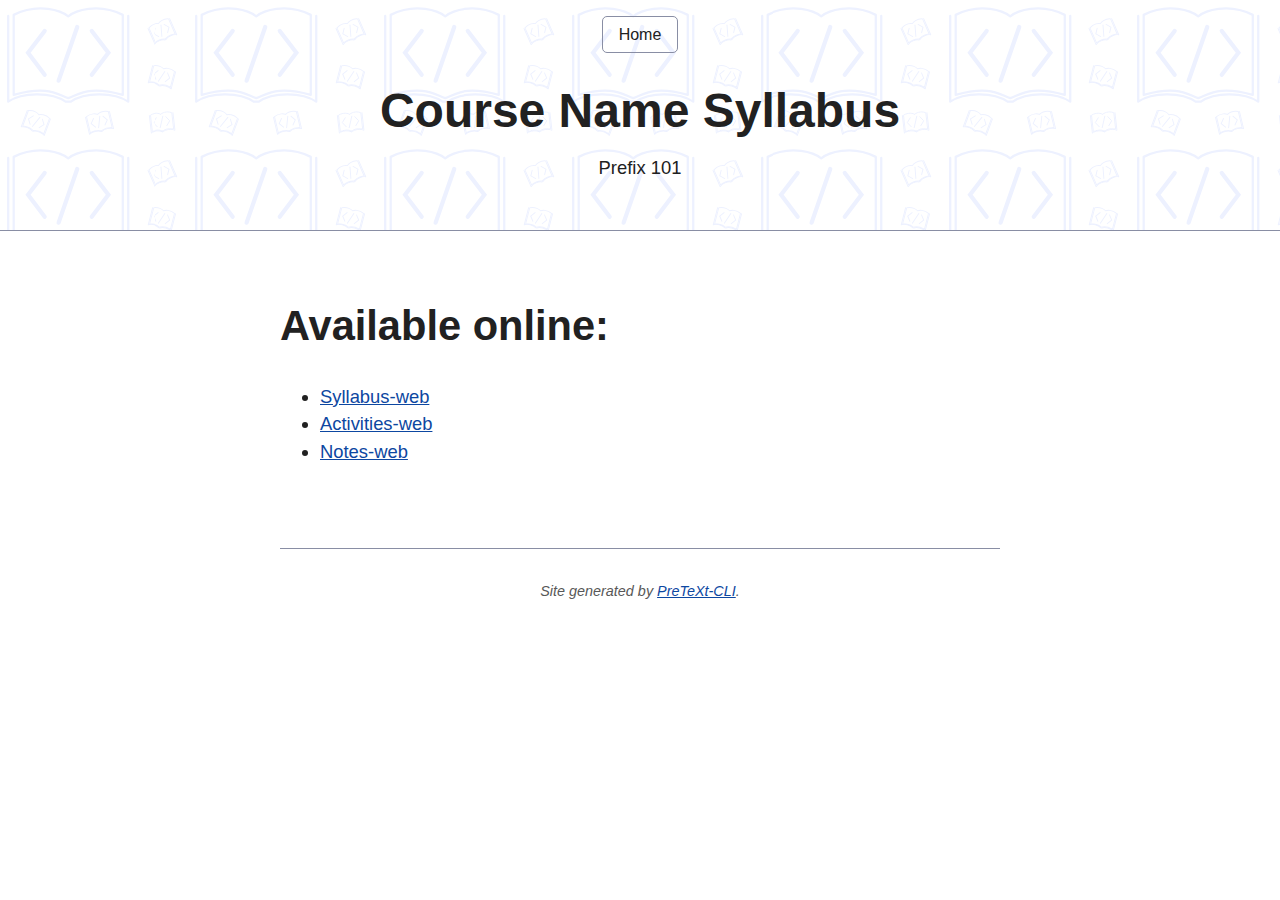
<file: index.html>
<!DOCTYPE html>
<html lang="en">
  <head>
      <title>Course Name Syllabus</title>
      <meta charset="utf-8" />
      <meta name="generator" content="Pelican" />
      <meta name="viewport" content="width=device-width, initial-scale=1.0">
      <link rel="stylesheet" type="text/css" href="./theme/css/style.css" />
        <meta name="description" content="Prefix 101" />
  </head>

  <body>
    <header>
      <nav>
        <a href="/">Home</a>
      </nav>
      <h1>Course Name Syllabus</h1>
<p>Prefix 101</p>    </header>
    <main>
        <h2>Available online:</h2>
        <ul>
                <li><a href="syllabus">Syllabus-web</a></li>
                <li><a href="worksheets">Activities-web</a></li>
                <li><a href="notes">Notes-web</a></li>
        </ul>

    </main>
    <footer>
      <address>
        Site generated by <a href="https://github.com/pretextbook/pretext-cli">PreTeXt-CLI</a>.
      </address>
    </footer>
  </body>
</html>
</file>
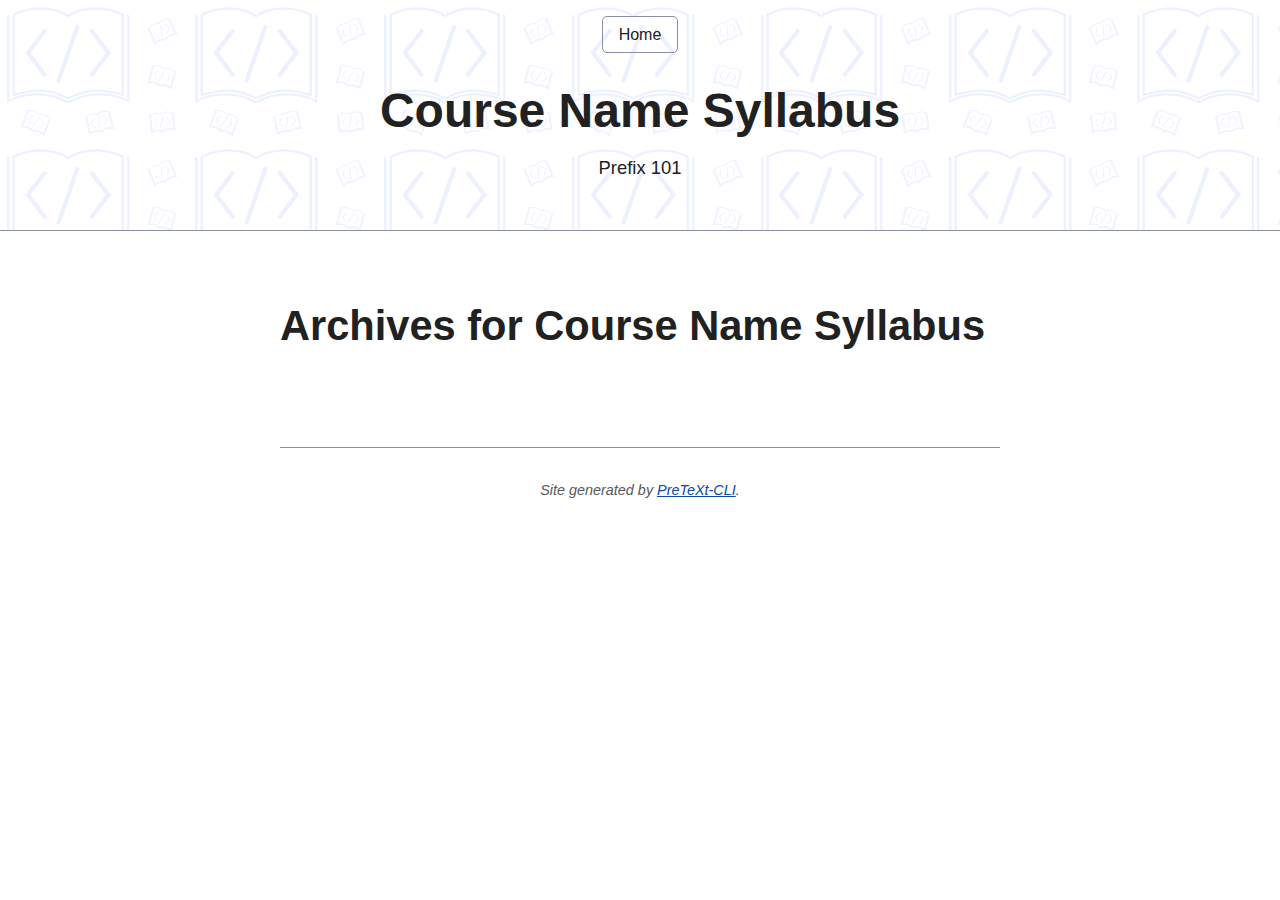
<file: archives.html>
<!DOCTYPE html>
<html lang="en">
  <head>
      <title>Course Name Syllabus - Archives</title>
      <meta charset="utf-8" />
      <meta name="generator" content="Pelican" />
      <meta name="viewport" content="width=device-width, initial-scale=1.0">
      <link rel="stylesheet" type="text/css" href="./theme/css/style.css" />
        <meta name="description" content="Prefix 101" />
  </head>

  <body>
    <header>
      <nav>
        <a href="/">Home</a>
      </nav>
      <h1>Course Name Syllabus</h1>
<p>Prefix 101</p>    </header>
    <main>
    <h2>Archives for Course Name Syllabus</h2>

    <dl>
    </dl>
    </main>
    <footer>
      <address>
        Site generated by <a href="https://github.com/pretextbook/pretext-cli">PreTeXt-CLI</a>.
      </address>
    </footer>
  </body>
</html>
</file>
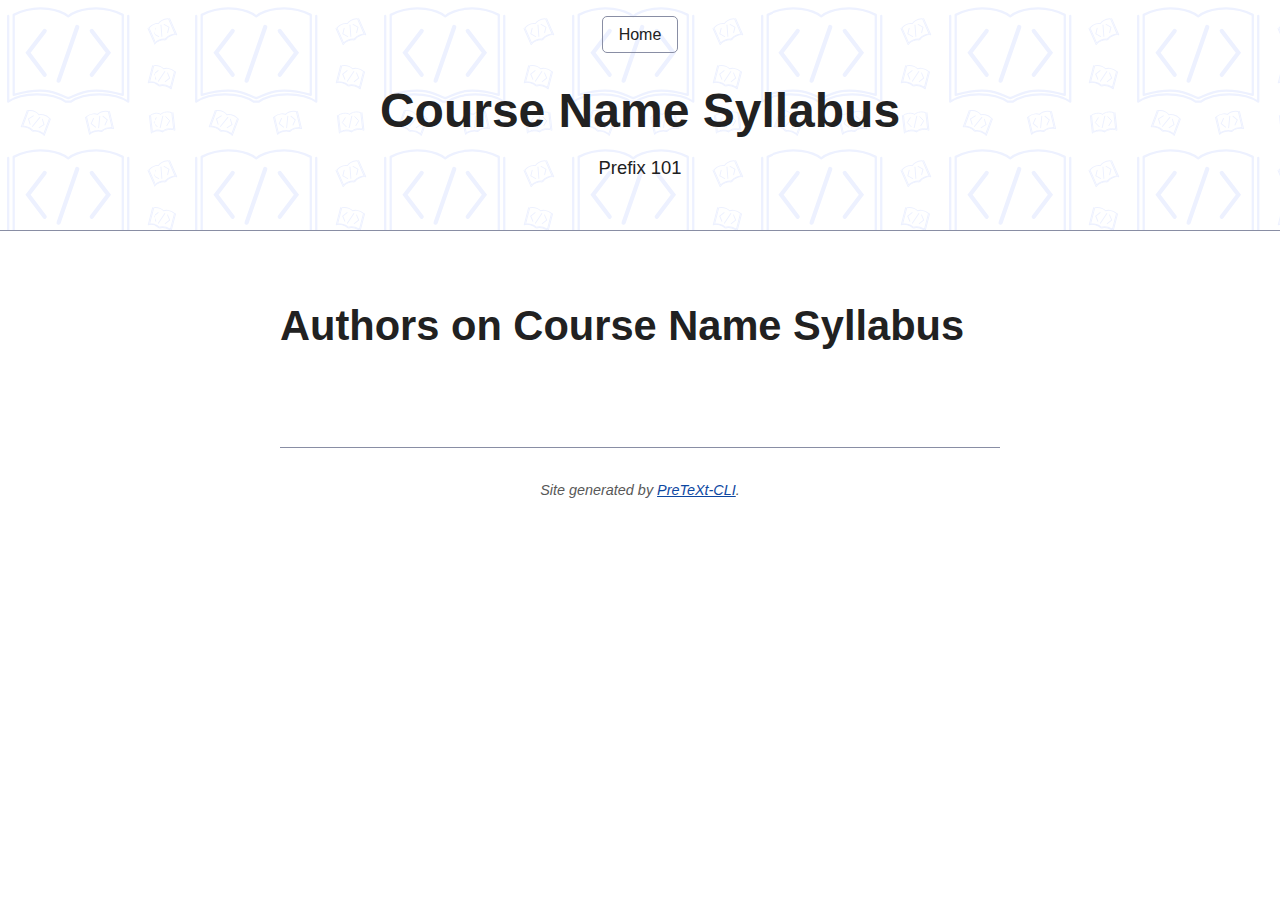
<file: authors.html>
<!DOCTYPE html>
<html lang="en">
  <head>
      <title>Course Name Syllabus - Authors</title>
      <meta charset="utf-8" />
      <meta name="generator" content="Pelican" />
      <meta name="viewport" content="width=device-width, initial-scale=1.0">
      <link rel="stylesheet" type="text/css" href="./theme/css/style.css" />
        <meta name="description" content="Prefix 101" />
  </head>

  <body>
    <header>
      <nav>
        <a href="/">Home</a>
      </nav>
      <h1>Course Name Syllabus</h1>
<p>Prefix 101</p>    </header>
    <main>
    <h2>Authors on Course Name Syllabus</h2>
    <ul>
    </ul>
    </main>
    <footer>
      <address>
        Site generated by <a href="https://github.com/pretextbook/pretext-cli">PreTeXt-CLI</a>.
      </address>
    </footer>
  </body>
</html>
</file>
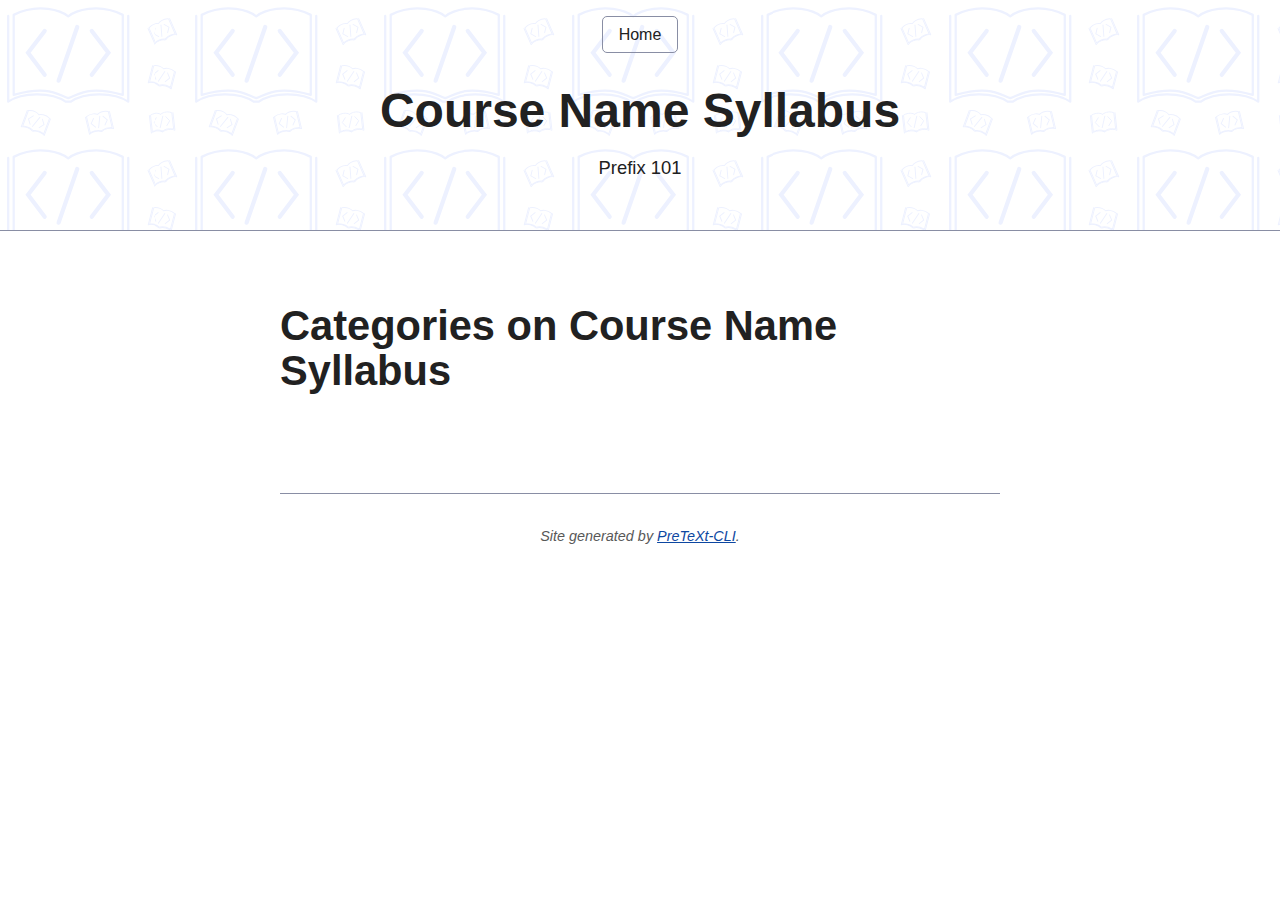
<file: categories.html>
<!DOCTYPE html>
<html lang="en">
  <head>
      <title>Course Name Syllabus - Categories</title>
      <meta charset="utf-8" />
      <meta name="generator" content="Pelican" />
      <meta name="viewport" content="width=device-width, initial-scale=1.0">
      <link rel="stylesheet" type="text/css" href="./theme/css/style.css" />
        <meta name="description" content="Prefix 101" />
  </head>

  <body>
    <header>
      <nav>
        <a href="/">Home</a>
      </nav>
      <h1>Course Name Syllabus</h1>
<p>Prefix 101</p>    </header>
    <main>
    <h2>Categories on Course Name Syllabus</h2>
    <ul>
    </ul>
    </main>
    <footer>
      <address>
        Site generated by <a href="https://github.com/pretextbook/pretext-cli">PreTeXt-CLI</a>.
      </address>
    </footer>
  </body>
</html>
</file>
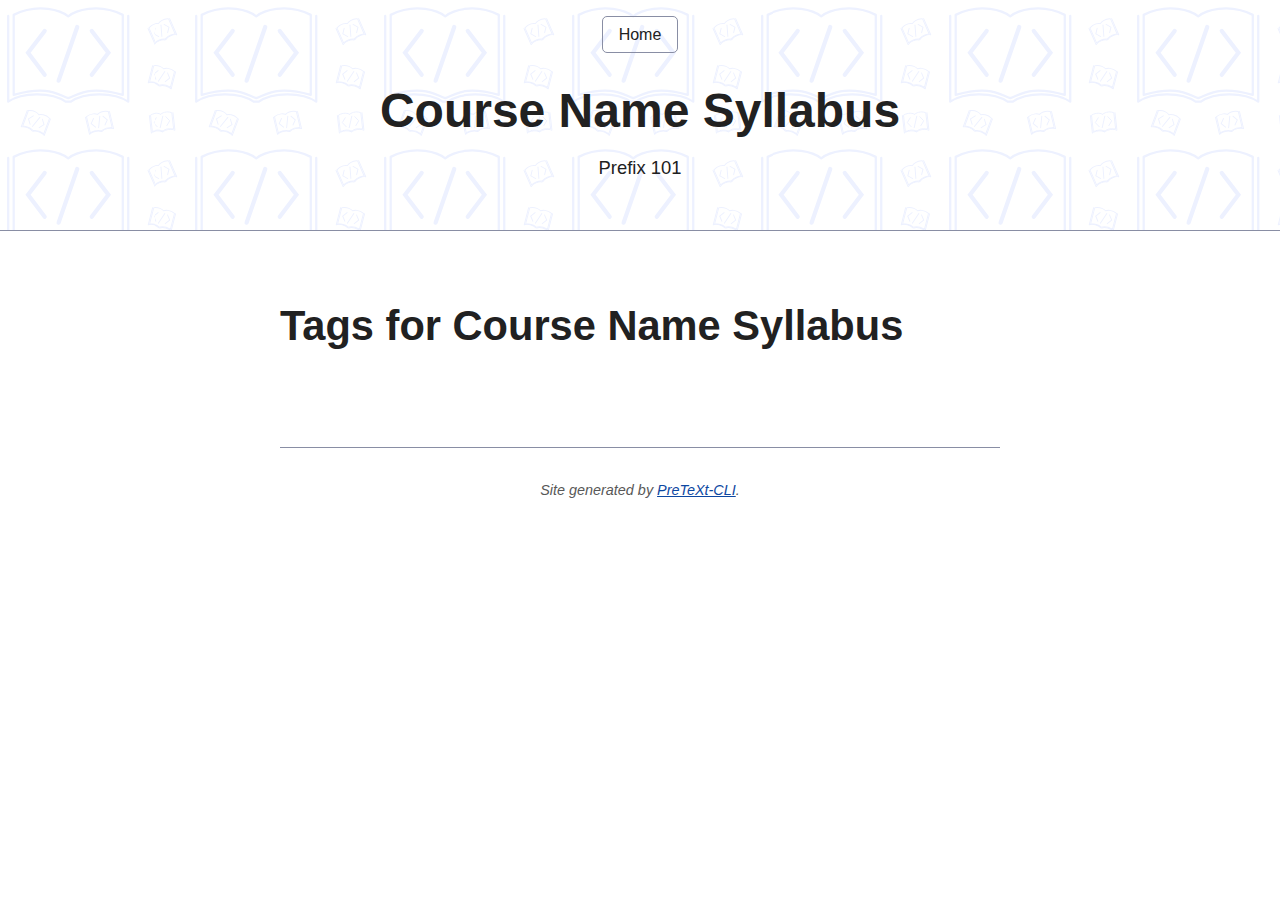
<file: tags.html>
<!DOCTYPE html>
<html lang="en">
  <head>
      <title>Course Name Syllabus - Tags</title>
      <meta charset="utf-8" />
      <meta name="generator" content="Pelican" />
      <meta name="viewport" content="width=device-width, initial-scale=1.0">
      <link rel="stylesheet" type="text/css" href="./theme/css/style.css" />
        <meta name="description" content="Prefix 101" />
  </head>

  <body>
    <header>
      <nav>
        <a href="/">Home</a>
      </nav>
      <h1>Course Name Syllabus</h1>
<p>Prefix 101</p>    </header>
    <main>
    <h2>Tags for Course Name Syllabus</h2>
    <ul>
    </ul>
    </main>
    <footer>
      <address>
        Site generated by <a href="https://github.com/pretextbook/pretext-cli">PreTeXt-CLI</a>.
      </address>
    </footer>
  </body>
</html>
</file>
<file: theme/css/style.css>
:root,
::backdrop {
    --sans-font: -apple-system, BlinkMacSystemFont, "Avenir Next", Avenir, "Nimbus Sans L", Roboto, "Noto Sans", "Segoe UI", Arial, Helvetica, "Helvetica Neue", sans-serif;
    --mono-font: Consolas, Menlo, Monaco, "Andale Mono", "Ubuntu Mono", monospace;
    --standard-border-radius: 5px;
    --bg: #fff;
    --accent-bg: #f5f7ff;
    --text: #212121;
    --text-light: #585858;
    --border: #898ea4;
    --accent: #0d47a1;
    --accent-hover: #1266e2;
    --accent-text: var(--bg);
    --code: #d81b60;
    --preformatted: #444;
    --marked: #fd3;
    --disabled: #efefef
}

@media (prefers-color-scheme:dark) {

    :root,
    ::backdrop {
        color-scheme: dark;
        --bg: #212121;
        --accent-bg: #2b2b2b;
        --text: #dcdcdc;
        --text-light: #ababab;
        --accent: #ffb300;
        --accent-hover: #ffe099;
        --accent-text: var(--bg);
        --code: #f06292;
        --preformatted: #ccc;
        --disabled: #111
    }

    img,
    video {
        opacity: .8
    }
}

*,
:before,
:after {
    box-sizing: border-box
}

textarea,
select,
input,
progress {
    -webkit-appearance: none;
    -moz-appearance: none;
    appearance: none
}

html {
    font-family: var(--sans-font);
    scroll-behavior: smooth
}

body {
    color: var(--text);
    background-color: var(--bg);
    grid-template-columns: 1fr min(45rem, 90%) 1fr;
    margin: 0;
    font-size: 1.15rem;
    line-height: 1.5;
    display: grid
}

body>* {
    grid-column: 2
}

body>header {
    background-color: var(--accent-bg);
    border-bottom: 1px solid var(--border);
    text-align: center;
    grid-column: 1/-1;
    padding: 0 .5rem 2rem
}

body>header>:only-child {
    margin-block-start: 2rem
}

body>header h1 {
    max-width: 1200px;
    margin: 1rem auto
}

body>header p {
    max-width: 40rem;
    margin: 1rem auto
}

main {
    padding-top: 1.5rem
}

body>footer {
    color: var(--text-light);
    text-align: center;
    border-top: 1px solid var(--border);
    margin-top: 4rem;
    padding: 2rem 1rem 1.5rem;
    font-size: .9rem
}

h1 {
    font-size: 3rem
}

h2 {
    margin-top: 3rem;
    font-size: 2.6rem
}

h3 {
    margin-top: 3rem;
    font-size: 2rem
}

h4 {
    font-size: 1.44rem
}

h5 {
    font-size: 1.15rem
}

h6 {
    font-size: .96rem
}

p {
    margin: 1.5rem 0
}

p,
h1,
h2,
h3,
h4,
h5,
h6 {
    overflow-wrap: break-word
}

h1,
h2,
h3 {
    line-height: 1.1
}

@media only screen and (width<=720px) {
    h1 {
        font-size: 2.5rem
    }

    h2 {
        font-size: 2.1rem
    }

    h3 {
        font-size: 1.75rem
    }

    h4 {
        font-size: 1.25rem
    }
}

a,
a:visited {
    color: var(--accent)
}

a:hover {
    text-decoration: none
}

button,
.button,
a.button,
input[type=submit],
input[type=reset],
input[type=button],
label[type=button] {
    border: 1px solid var(--accent);
    background-color: var(--accent);
    color: var(--accent-text);
    padding: .5rem .9rem;
    line-height: normal;
    text-decoration: none
}

.button[aria-disabled=true],
input:disabled,
textarea:disabled,
select:disabled,
button[disabled] {
    cursor: not-allowed;
    background-color: var(--disabled);
    border-color: var(--disabled);
    color: var(--text-light)
}

input[type=range] {
    padding: 0
}

abbr[title] {
    cursor: help;
    text-decoration-line: underline;
    text-decoration-style: dotted
}

button:enabled:hover,
.button:not([aria-disabled=true]):hover,
input[type=submit]:enabled:hover,
input[type=reset]:enabled:hover,
input[type=button]:enabled:hover,
label[type=button]:hover {
    background-color: var(--accent-hover);
    border-color: var(--accent-hover);
    cursor: pointer
}

.button:focus-visible,
button:focus-visible:where(:enabled),
input:enabled:focus-visible:where([type=submit], [type=reset], [type=button]) {
    outline: 2px solid var(--accent);
    outline-offset: 1px
}

header>nav {
    padding: 1rem 0 0;
    font-size: 1rem;
    line-height: 2
}

header>nav ul,
header>nav ol {
    flex-flow: wrap;
    place-content: space-around center;
    align-items: center;
    margin: 0;
    padding: 0;
    list-style-type: none;
    display: flex
}

header>nav ul li,
header>nav ol li {
    display: inline-block
}

header>nav a,
header>nav a:visited {
    border: 1px solid var(--border);
    border-radius: var(--standard-border-radius);
    color: var(--text);
    margin: 0 .5rem 1rem;
    padding: .1rem 1rem;
    text-decoration: none;
    display: inline-block
}

header>nav a:hover,
header>nav a.current,
header>nav a[aria-current=page] {
    border-color: var(--accent);
    color: var(--accent);
    cursor: pointer
}

@media only screen and (width<=720px) {
    header>nav a {
        border: none;
        padding: 0;
        line-height: 1;
        text-decoration: underline
    }
}

aside,
details,
pre,
progress {
    background-color: var(--accent-bg);
    border: 1px solid var(--border);
    border-radius: var(--standard-border-radius);
    margin-bottom: 1rem
}

aside {
    float: right;
    width: 30%;
    margin-inline-start: 15px;
    padding: 0 15px;
    font-size: 1rem
}

[dir=rtl] aside {
    float: left
}

@media only screen and (width<=720px) {
    aside {
        float: none;
        width: 100%;
        margin-inline-start: 0
    }
}

article,
fieldset,
dialog {
    border: 1px solid var(--border);
    border-radius: var(--standard-border-radius);
    margin-bottom: 1rem;
    padding: 1rem
}

article h2:first-child,
section h2:first-child,
article h3:first-child,
section h3:first-child {
    margin-top: 1rem
}

section {
    border-top: 1px solid var(--border);
    border-bottom: 1px solid var(--border);
    margin: 3rem 0;
    padding: 2rem 1rem
}

section+section,
section:first-child {
    border-top: 0;
    padding-top: 0
}

section+section {
    margin-top: 0
}

section:last-child {
    border-bottom: 0;
    padding-bottom: 0
}

details {
    padding: .7rem 1rem
}

summary {
    cursor: pointer;
    word-break: break-all;
    margin: -.7rem -1rem;
    padding: .7rem 1rem;
    font-weight: 700
}

details[open]>summary+* {
    margin-top: 0
}

details[open]>summary {
    margin-bottom: .5rem
}

details[open]>:last-child {
    margin-bottom: 0
}

table {
    border-collapse: collapse;
    margin: 1.5rem 0
}

figure>table {
    width: max-content;
    margin: 0
}

td,
th {
    border: 1px solid var(--border);
    text-align: start;
    padding: .5rem
}

th {
    background-color: var(--accent-bg);
    font-weight: 700
}

tr:nth-child(2n) {
    background-color: var(--accent-bg)
}

table caption {
    margin-bottom: .5rem;
    font-weight: 700
}

textarea,
select,
input,
button,
.button {
    font-size: inherit;
    border-radius: var(--standard-border-radius);
    box-shadow: none;
    max-width: 100%;
    margin-bottom: .5rem;
    padding: .5rem;
    font-family: inherit;
    display: inline-block
}

textarea,
select,
input {
    color: var(--text);
    background-color: var(--bg);
    border: 1px solid var(--border)
}

label {
    display: block
}

textarea:not([cols]) {
    width: 100%
}

select:not([multiple]) {
    background-image: linear-gradient(45deg, transparent 49%, var(--text)51%), linear-gradient(135deg, var(--text)51%, transparent 49%);
    background-position: calc(100% - 15px), calc(100% - 10px);
    background-repeat: no-repeat;
    background-size: 5px 5px, 5px 5px;
    padding-inline-end: 25px
}

[dir=rtl] select:not([multiple]) {
    background-position: 10px, 15px
}

input[type=checkbox],
input[type=radio] {
    vertical-align: middle;
    width: min-content;
    position: relative
}

input[type=checkbox]+label,
input[type=radio]+label {
    display: inline-block
}

input[type=radio] {
    border-radius: 100%
}

input[type=checkbox]:checked,
input[type=radio]:checked {
    background-color: var(--accent)
}

input[type=checkbox]:checked:after {
    content: " ";
    border-right: solid var(--bg).08em;
    border-bottom: solid var(--bg).08em;
    background-color: #0000;
    border-radius: 0;
    width: .18em;
    height: .32em;
    font-size: 1.8em;
    position: absolute;
    top: .05em;
    left: .17em;
    transform: rotate(45deg)
}

input[type=radio]:checked:after {
    content: " ";
    background-color: var(--bg);
    border-radius: 100%;
    width: .25em;
    height: .25em;
    font-size: 32px;
    position: absolute;
    top: .125em;
    left: .125em
}

@media only screen and (width<=720px) {

    textarea,
    select,
    input {
        width: 100%
    }
}

input[type=color] {
    height: 2.5rem;
    padding: .2rem
}

input[type=file] {
    border: 0
}

hr {
    background: var(--border);
    border: none;
    height: 1px;
    margin: 1rem auto
}

mark {
    border-radius: var(--standard-border-radius);
    background-color: var(--marked);
    color: #000;
    padding: 2px 5px
}

mark a {
    color: #0d47a1
}

img,
video {
    border-radius: var(--standard-border-radius);
    max-width: 100%;
    height: auto
}

figure {
    margin: 0;
    display: block;
    overflow-x: auto
}

figure>img,
figure>picture>img {
    margin-inline: auto;
    display: block
}

figcaption {
    text-align: center;
    color: var(--text-light);
    margin-block: 1rem;
    font-size: .9rem
}

blockquote {
    border-inline-start: .35rem solid var(--accent);
    color: var(--text-light);
    margin-block: 2rem;
    margin-inline: 2rem 0;
    padding: .4rem .8rem;
    font-style: italic
}

cite {
    color: var(--text-light);
    font-size: .9rem;
    font-style: normal
}

dt {
    color: var(--text-light)
}

code,
pre,
pre span,
kbd,
samp {
    font-family: var(--mono-font);
    color: var(--code)
}

kbd {
    color: var(--preformatted);
    border: 1px solid var(--preformatted);
    border-bottom: 3px solid var(--preformatted);
    border-radius: var(--standard-border-radius);
    padding: .1rem .4rem
}

pre {
    color: var(--preformatted);
    max-width: 100%;
    padding: 1rem 1.4rem;
    overflow: auto
}

pre code {
    color: var(--preformatted);
    background: 0 0;
    margin: 0;
    padding: 0
}

progress {
    width: 100%
}

progress:indeterminate {
    background-color: var(--accent-bg)
}

progress::-webkit-progress-bar {
    border-radius: var(--standard-border-radius);
    background-color: var(--accent-bg)
}

progress::-webkit-progress-value {
    border-radius: var(--standard-border-radius);
    background-color: var(--accent)
}

progress::-moz-progress-bar {
    border-radius: var(--standard-border-radius);
    background-color: var(--accent);
    transition-property: width;
    transition-duration: .3s
}

progress:indeterminate::-moz-progress-bar {
    background-color: var(--accent-bg)
}

dialog {
    max-width: 40rem;
    margin: auto
}

dialog::backdrop {
    background-color: var(--bg);
    opacity: .8
}

@media only screen and (width<=720px) {
    dialog {
        max-width: 100%;
        margin: auto 1em
    }
}

sup,
sub {
    vertical-align: baseline;
    position: relative
}

sup {
    top: -.4em
}

sub {
    top: .3em
}

.notice {
    background: var(--accent-bg);
    border: 2px solid var(--border);
    border-radius: var(--standard-border-radius);
    margin: 2rem 0;
    padding: 1.5rem
}

body>header {
    background: repeat url(ptx-bg-light.svg)
}

@media (prefers-color-scheme: dark) {
    body>header {
        background: url(ptx-bg-dark.svg)
    }
}
</file>
